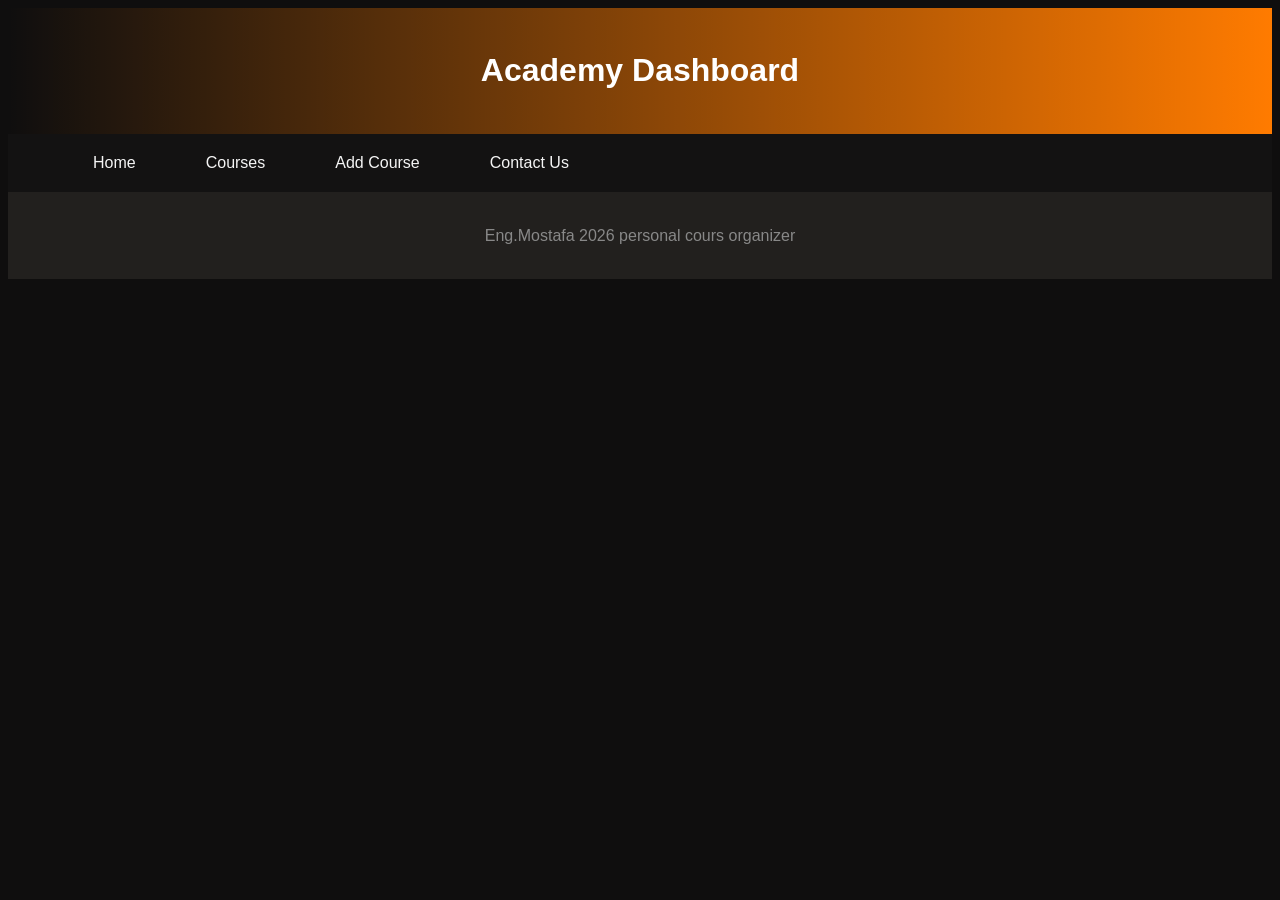
<file: index.html>
<!DOCTYPE html>
<html lang="en">
<head>
    <meta charset="UTF-8">
    <title>Mostafa Hashem </title>
    <link rel="stylesheet" href="style.css">

</head>
<body>
    <header>
        <h1>Academy Dashboard</h1>
    </header>

    <nav>
                <ul>
         <li><a href="index.html">Home</a></li>
        <li><a href="courses.html">Courses</a></li>
        <li><a href="add-course.html">Add Course</a></li>
        <li><a href="contact.html">Contact Us</a></li>
                </ul>
    </nav>
    <main>
    
        
    </main>

<footer>
    <p>Eng.Mostafa 2026 personal cours organizer</p>
</footer>
</body>
</html>
</file>
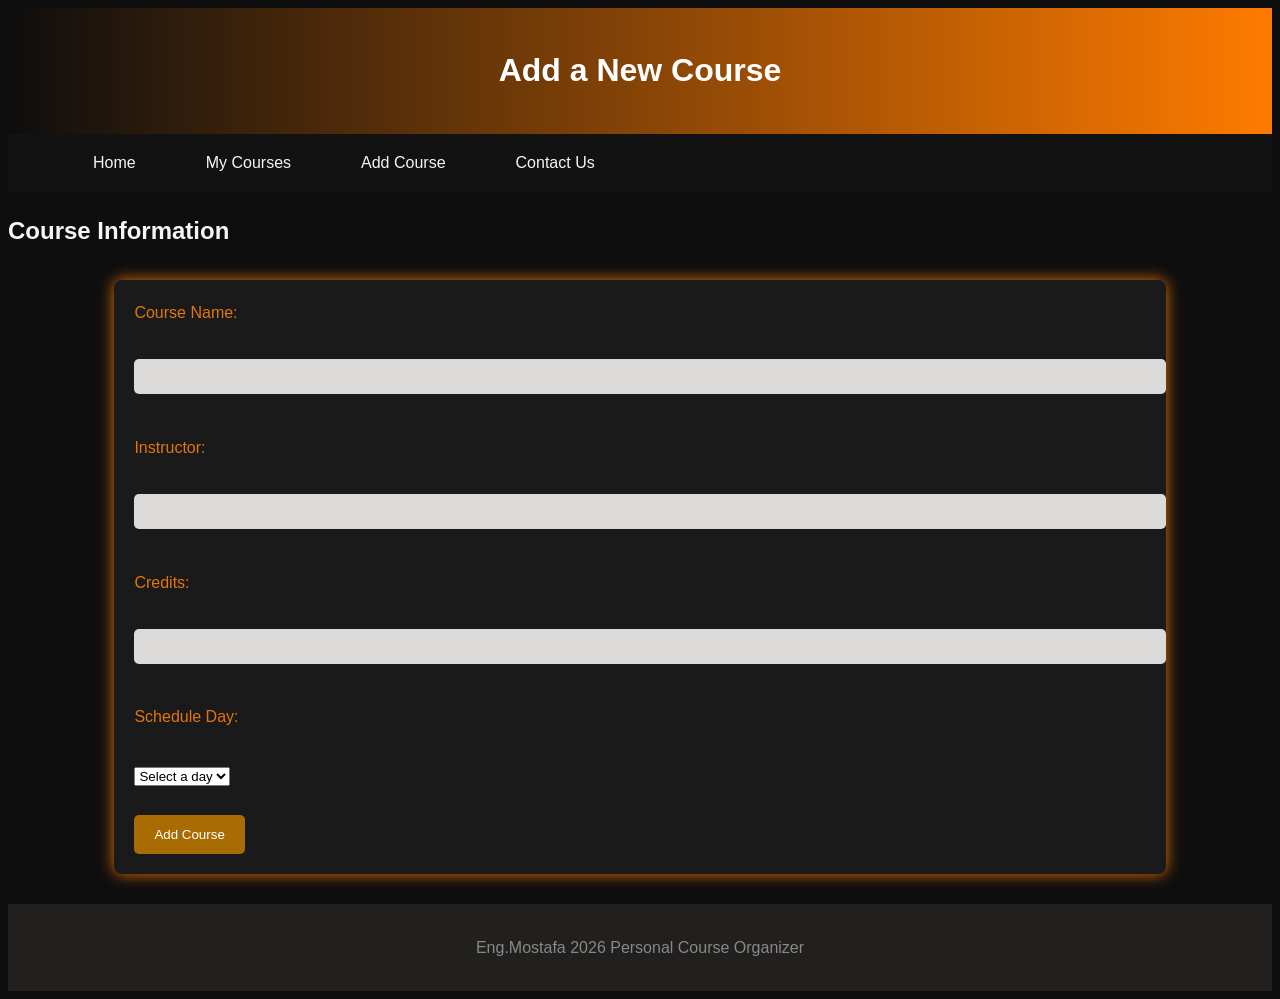
<file: add-course.html>
<!DOCTYPE html>
<html lang="en">
<head>
  <meta charset="UTF-8">
  <title>Add Course - Personal Course Organizer</title>
  <link rel="stylesheet" href="style.css">
</head>

<body>

<header>
  <h1>Add a New Course</h1>
</header>

<nav>
  <ul>
    <li><a href="index.html">Home</a></li>
    <li><a href="courses.html">My Courses</a></li>
    <li><a href="add-course.html">Add Course</a></li>
    <li><a href="contact.html">Contact Us</a></li>
  </ul>
</nav>

<main>
  <section>
    <h2>Course Information</h2>

    <form>

      <label>Course Name:</label><br>
      <input type="text" required><br><br>

      <label>Instructor:</label><br>
      <input type="text" required><br><br>

      <label>Credits:</label><br>
      <input type="number" min="1" max="5" required><br><br>

      <label>Schedule Day:</label><br>
      <select required>
        <option value="">Select a day</option>
        <option>Sunday</option>
        <option>Monday</option>
        <option>Tuesday</option>
        <option>Wednesday</option>
        <option>Thursday</option>
      </select><br><br>

      <button type="submit">Add Course</button>

    </form>

  </section>
</main>

<footer>
  <p>Eng.Mostafa 2026 Personal Course Organizer</p>
</footer>

</body>
</html>
</file>
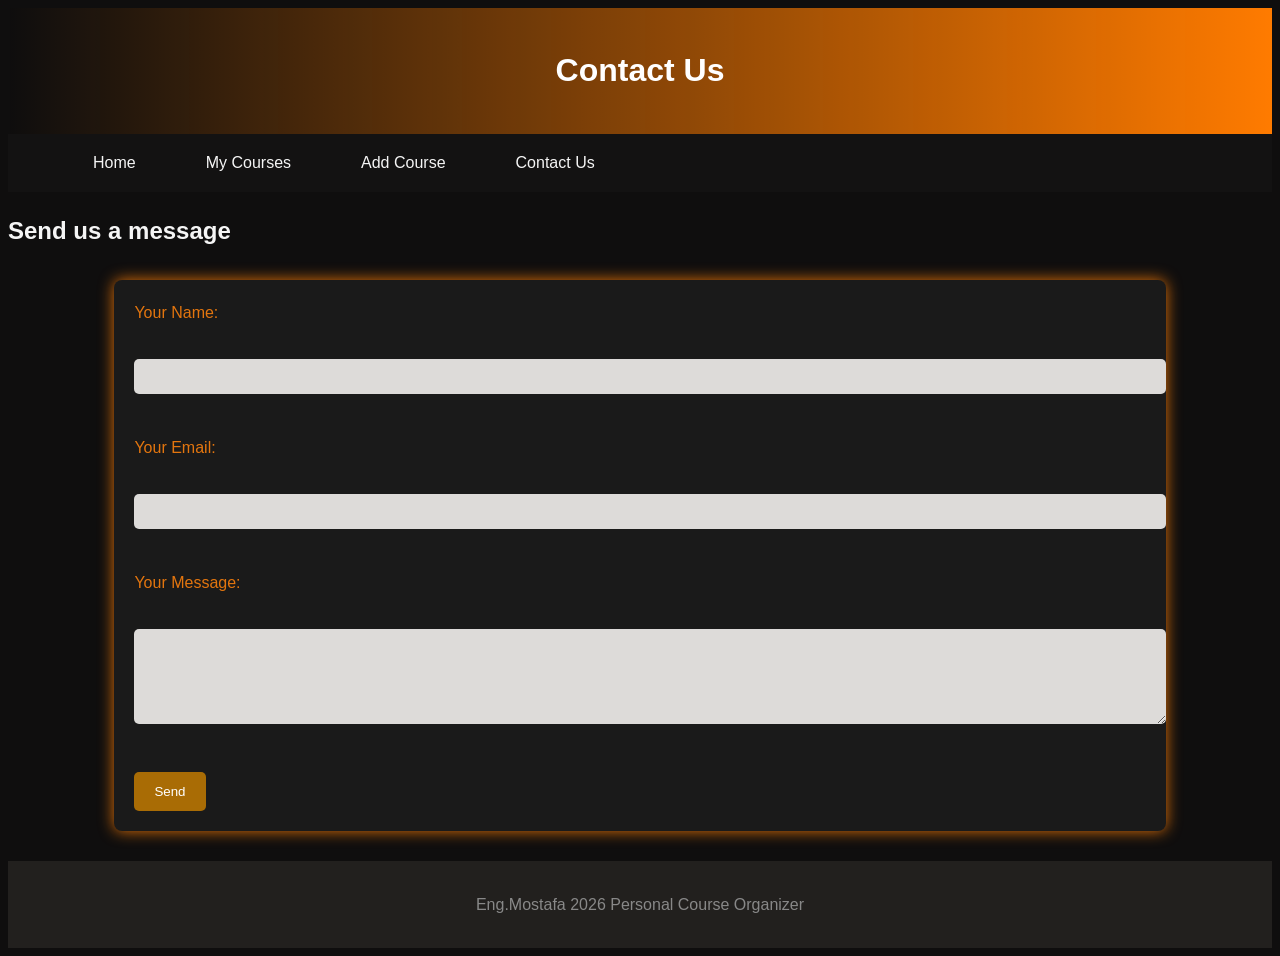
<file: contact.html>
<!DOCTYPE html>
<html lang="en">
<head>
  <meta charset="UTF-8">
  <title>Contact Us - Personal Course Organizer</title>
  <link rel="stylesheet" href="style.css">
</head>

<body>

<header>
  <h1>Contact Us</h1>
</header>

<nav>
  <ul>
    <li><a href="index.html">Home</a></li>
    <li><a href="courses.html">My Courses</a></li>
    <li><a href="add-course.html">Add Course</a></li>
    <li><a href="contact.html">Contact Us</a></li>
  </ul>
</nav>

<main>
  <section>
    <h2>Send us a message</h2>

    <form>

      <label>Your Name:</label><br>
      <input type="text" required><br><br>

      <label>Your Email:</label><br>
      <input type="email" required><br><br>

      <label>Your Message:</label><br>
      <textarea rows="5" required></textarea><br><br>

      <button type="submit">Send</button>

    </form>

  </section>
</main>

<footer>
  <p>Eng.Mostafa 2026 Personal Course Organizer</p>
</footer>

</body>
</html>
</file>
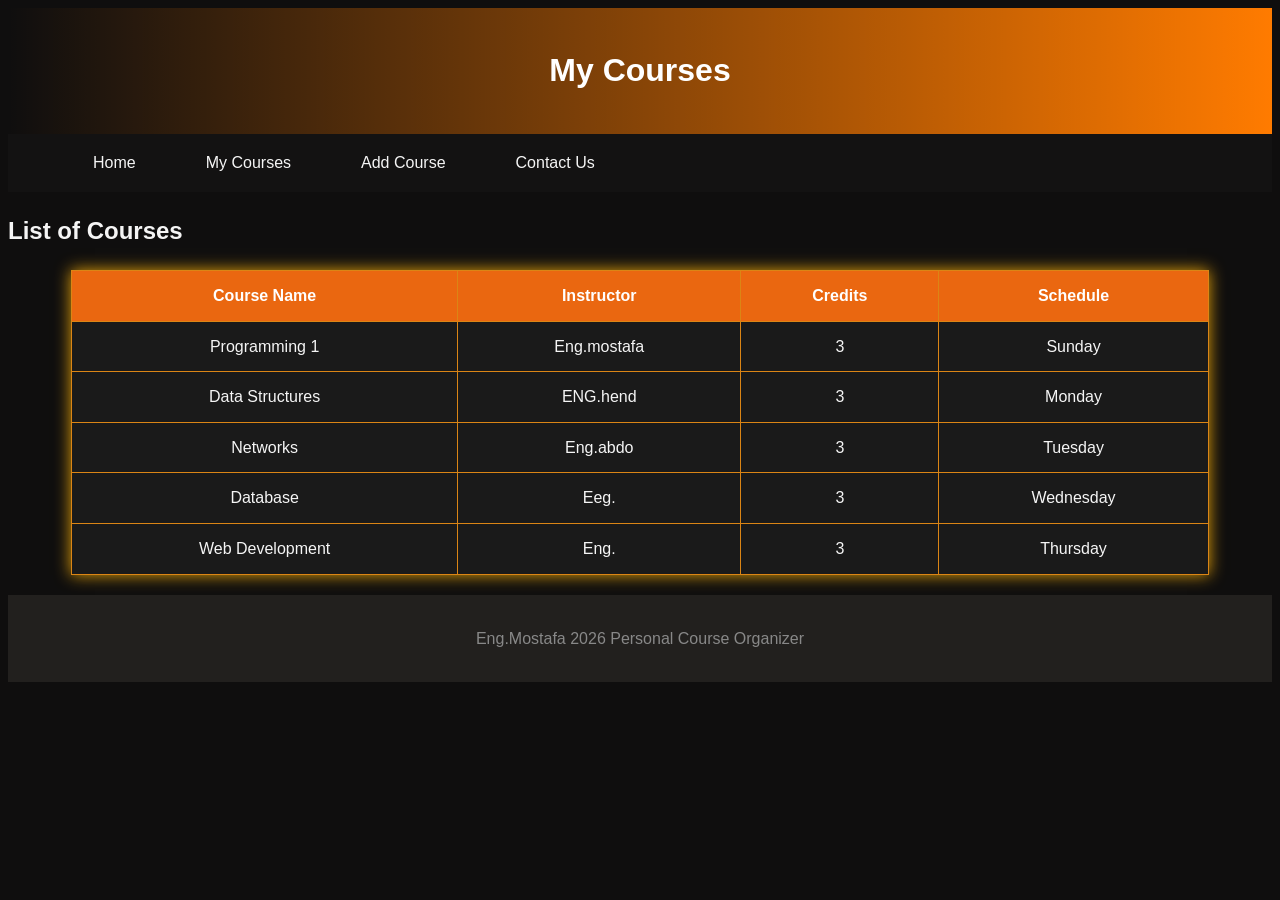
<file: courses.html>
<!DOCTYPE html>
<html lang="en">
<head>
  <meta charset="UTF-8">
  <title>My Courses - Personal Course Organizer</title>
  <link rel="stylesheet" href="style.css">
</head>

<body>

<header>
  <h1>My Courses</h1>
</header>

<nav>
  <ul>
    <li><a href="index.html">Home</a></li>
    <li><a href="courses.html">My Courses</a></li>
    <li><a href="add-course.html">Add Course</a></li>
    <li><a href="contact.html">Contact Us</a></li>
  </ul>
</nav>

<main>
  <section>
    <h2>List of Courses</h2>

    <table border="1" cellpadding="10">
      <tr>
        <th>Course Name</th>
        <th>Instructor</th>
        <th>Credits</th>
        <th>Schedule</th>
      </tr>

      <tr>
        <td>Programming 1</td>
        <td>Eng.mostafa</td>
        <td>3</td>
        <td>Sunday</td>
      </tr>

      <tr>
        <td>Data Structures</td>
        <td>ENG.hend</td>
        <td>3</td>
        <td>Monday</td>
      </tr>

      <tr>
        <td>Networks</td>
        <td>Eng.abdo</td>
        <td>3</td>
        <td>Tuesday</td>
      </tr>

      <tr>
        <td>Database</td>
        <td>Eeg.</td>
        <td>3</td>
        <td>Wednesday</td>
      </tr>

      <tr>
        <td>Web Development</td>
        <td>Eng.</td>
        <td>3</td>
        <td>Thursday</td>
      </tr>

    </table>

  </section>
</main>

<footer>
  <p>Eng.Mostafa 2026 Personal Course Organizer</p>
</footer>

</body>
</html>
</file>
<file: style.css>
body {
  font-family: 'Cairo', 'Segoe UI', Tahoma, Geneva, Verdana, sans-serif;
  margin: 5;
  padding:5;
  background: #0f0e0e;
  color: #f5f5f5;
  line-height: 1.6;
}

header {
  background: linear-gradient(90deg, #1c000000, #ff7b00);
  padding: 20px;
  text-align: center;
  color: #fff;
}
nav {
  display:flex ;
  justify-content: center;
  background: #131212;
}

nav a {
  color: #f5f5f5;
  text-decoration: none;
  padding: 15px 25px;
  transition: all 0.3s ease;
}
nav a:hover {
  background: #ff7b00;
  color: #fff;
  border-radius: 5px;
}
table {
  width: 90%;
  margin: 20px auto;
  border-collapse: collapse;
  background: #1a1a1a;
  box-shadow: 0 0 15px rgba(238, 169, 10, 0.953);
}
table th, table td {
  border: 1px solid #db8515;
  padding: 12px;
  text-align: center;
}
table th {
  background: #ea6710;
  color: #fff;
}
table tr:hover {
  background: rgba(244, 120, 5, 0.899);
  transition: background 0.3s ease;
}
form {
  width: 80%;
  margin: 30px auto;
  background: #1a1a1a;
  padding: 20px;
  border-radius: 8px;
  box-shadow: 0 0 15px rgba(248, 124, 8, 0.904);
}

form label {
  display: block;
  margin-bottom: 8px;
  color: #ee7a0ef2;
}
form input, form textarea {
  width: 100%;
  padding: 10px;
  margin-bottom: 15px;
  border: none;
  border-radius: 5px;
  background: #ebe9e7ee;
  color: #f0660bf8;
}
form input:focus, form textarea:focus {
  outline: none;
  box-shadow: 0 0 10px #ea6309;
}
form button {
  background: #a96c05;
  color: #fff;
  padding: 12px 20px;
  border: none;
  border-radius: 5px;
  cursor: pointer;
  transition: transform 0.3s ease;
}
form button:hover {
  transform: scale(1.05);
  background: #de6d03;
}
footer {
  background: #22201e;
  text-align: center;
  padding: 15px;
  color: #888;
}
header {
    background-color: var(--white);
    box-shadow: var(--shadow);
    padding: 1rem 5%;
    position: sticky;
    top: 0;
    z-index: 1000;
}

nav {
    display: flex;
    justify-content: space-between;
    align-items: center;
}

nav ul {
    display: flex;
    list-style: none;
}

nav ul li {
    margin-left: 20px;
}
</file>
